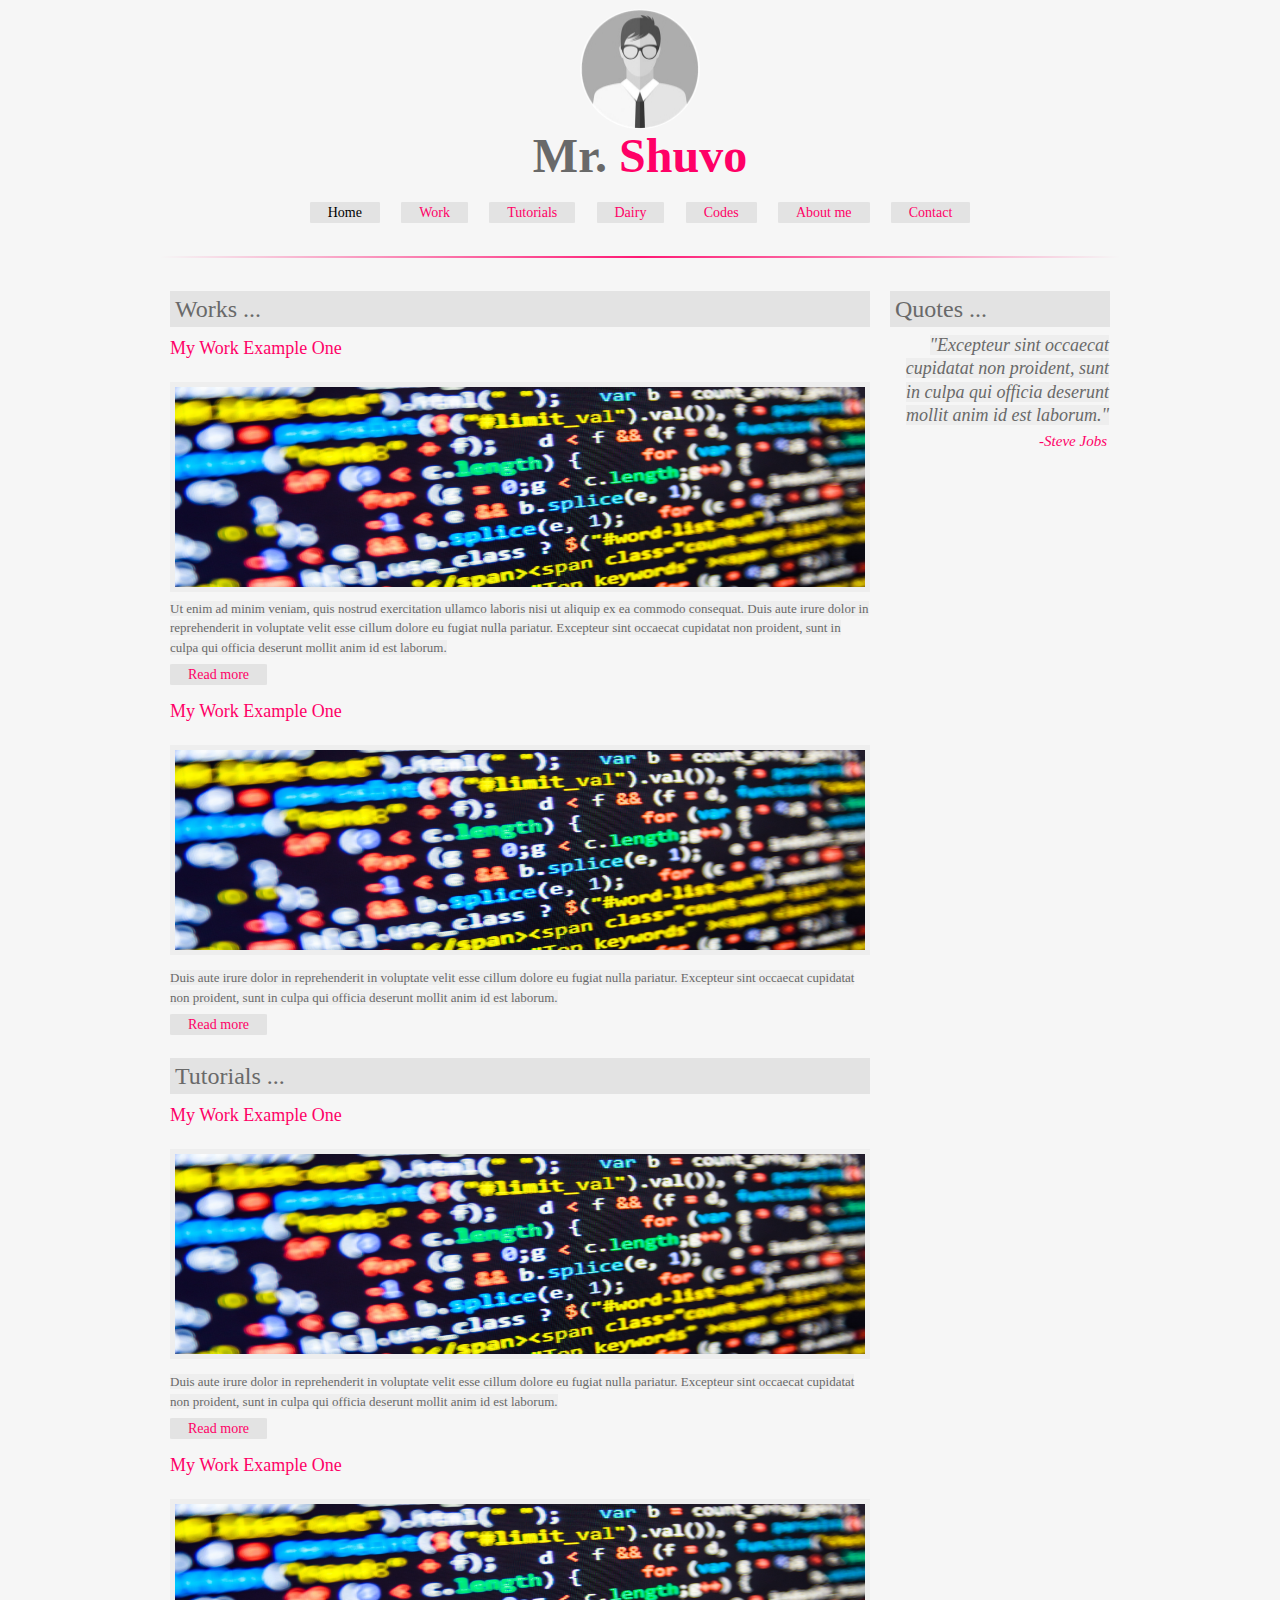
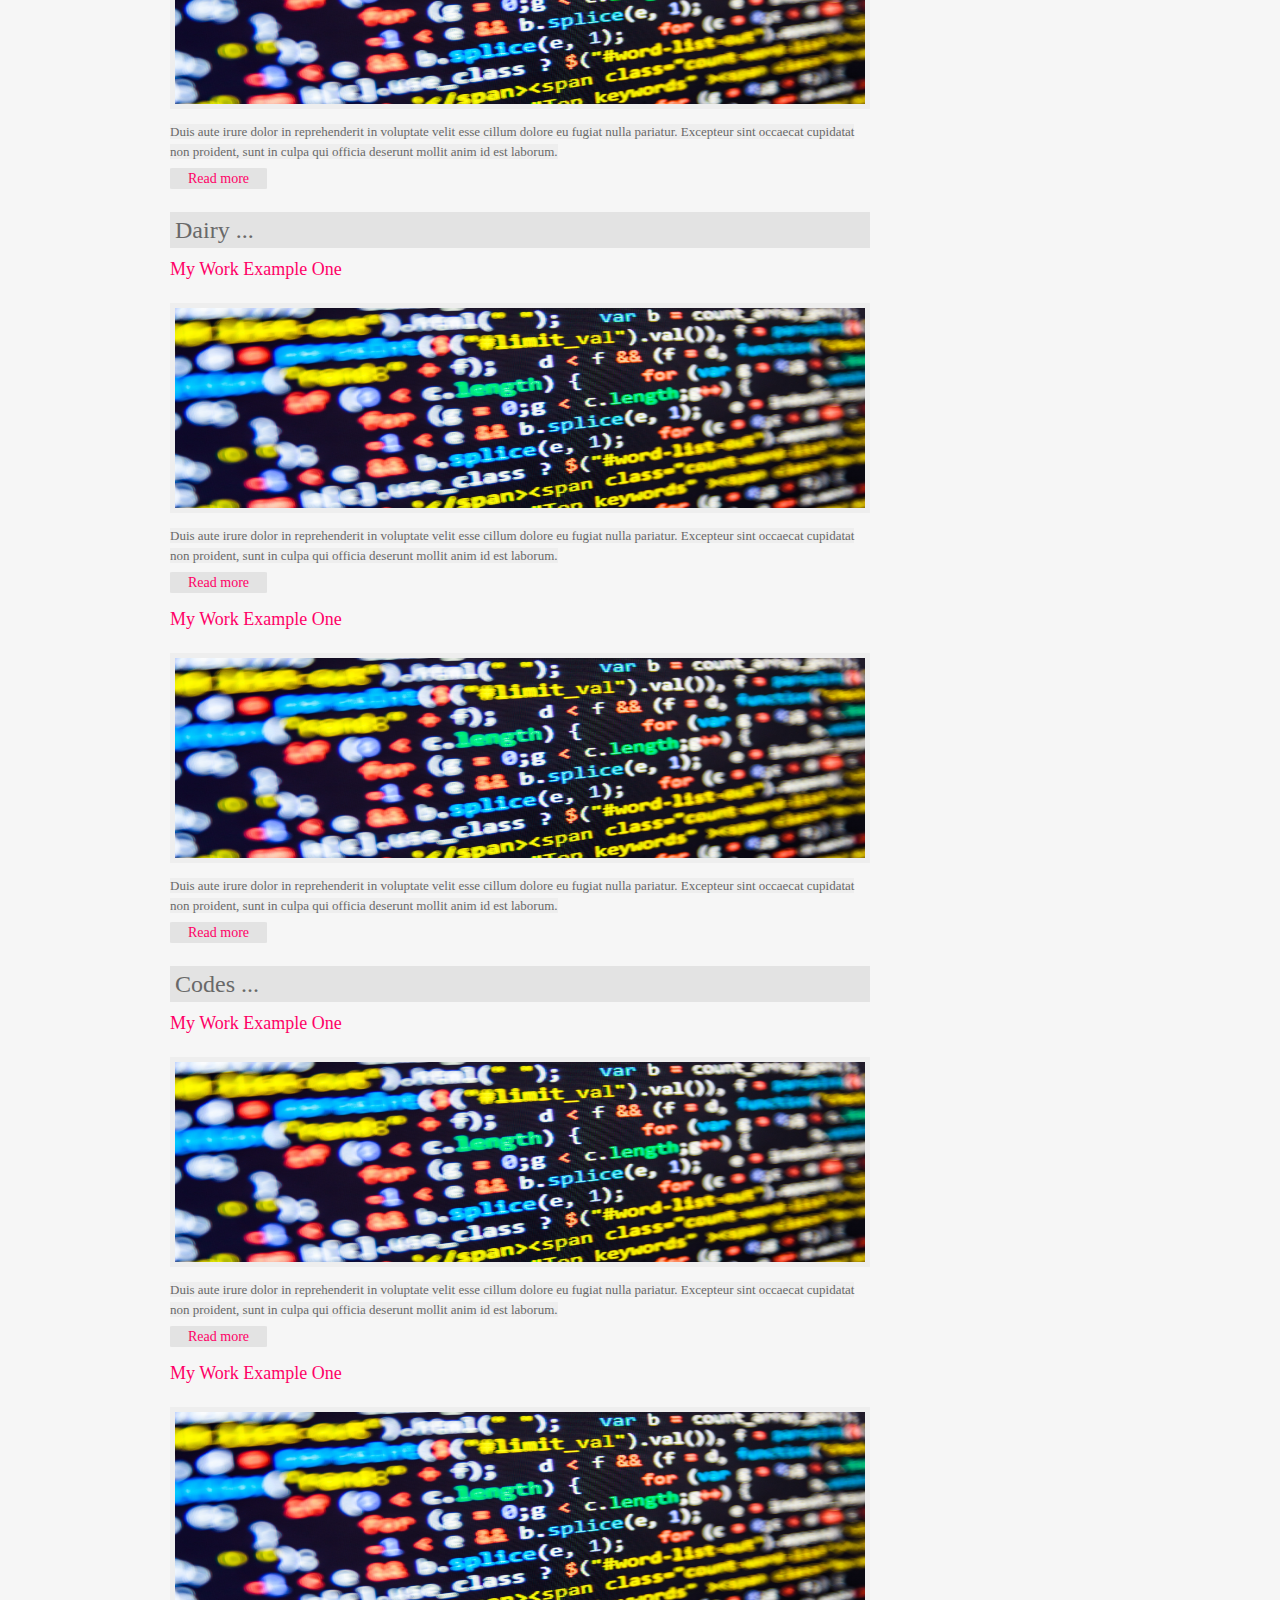
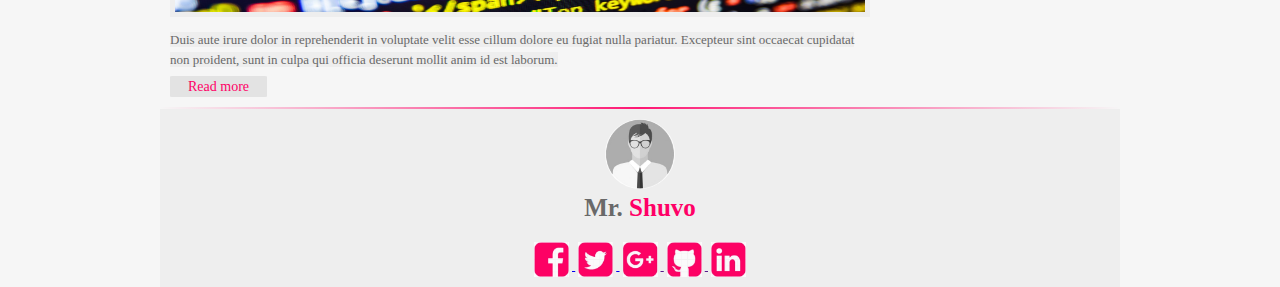
<file: index.html>
<!DOCTYPE html>
<!-- This is a personal Blog of Shahriyar Parvez Shuvo. This Cite is created by Mr. Shuvo. Find me Here: http://www.mrshuvo.com -->
<html>
<head>
<!--Site Name-->
	<title>
		Mr. Shuvo
	</title>
<!--CSS Files-->
	<link rel="stylesheet" type="text/css" href="css/reset.css">
	<link rel="stylesheet" type="text/css" href="css/text.css">
	<link rel="stylesheet" type="text/css" href="css/960_12_col.css">
	<link rel="stylesheet" type="text/css" href="css/style.css">
<!--Site Language-->
	<meta lang="en" charset="utf-8">
</head>
<body class="container_12">
<!--Header Part-->
	<header class="grid_12">
<!--Site Main Logo-->
		<div id="LogoCenter">
			<a href="#"><img id="logo" src="img/logo.jpg" alt="Mr. Shuvo Logo"></a>
		</div>
<!--Site Title-->
		<h1>
			<span id="Mr">Mr.</span> <span id="Shuvo">Shuvo</span>
		</h1>
<!--Navigation Bar-->
	<nav>
			<ul>
				<li id="Selected"><a href="index.html">Home</a></li>
				<li><a href="html/work.html">Work</a></li>
				<li><a href="html/tutorials.html">Tutorials</a></li>
				<li><a href="html/dairy.html">Dairy</a></li>
				<li><a href="html/codes.html">Codes</a></li>
				<li><a href="html/aboutme.html">About me</a></li>
				<li><a href="html/contactme.html">Contact</a></li>
			</ul>
		</nav>
	</header>
<!--Horizontal Row-->
	<div class="stylehr">
		<hr>
	</div>
<!--Main Body-->
	<main>
<!--Work Block-->
		<div class="WorkBlock grid_9">
			<div class="pageTitle">
				<a href=""><h2>Works ...</h2></a>
			</div>
<!--Work Block Heading Title-->
			<div class="headingTitle">
				<a href=""><h2>My Work Example One</h2></a>
			</div>
<!--Work Block Heading Image-->
			<div class="headingImg">
				<a href="">
					<img id="subImg1" src="img/work1.jpg" alt="images">
				</a>
			</div>
<!--Work Block Heading Paragraph-->
			<div class="conentPara1">
				<p><span id="mainPrgh1">Ut enim ad minim veniam, quis nostrud exercitation ullamco laboris nisi ut aliquip ex ea commodo
				consequat. Duis aute irure dolor in reprehenderit in voluptate velit esse
				cillum dolore eu fugiat nulla pariatur. Excepteur sint occaecat cupidatat non
				proident, sunt in culpa qui officia deserunt mollit anim id est laborum.</span></p>
			</div>
<!--Work Block Heading Read More Button-->			
			<div class="button">
				<a href="">Read more</a>
			</div>
<!--Work Block Heading Title-->
			<div class="headingTitle">
				<a href=""><h2>My Work Example One</h2></a>
			</div>
<!--Work Block Heading Image-->
			<div class="headingImg">
				<a href=""><img id="subImg2" src="img/work1.jpg" alt="images"></a>
			</div>
<!--Work Block Heading Paragraph-->
			<div class="conentPara">
				<p><span id="mainPrgh2">Duis aute irure dolor in reprehenderit in voluptate velit esse
				cillum dolore eu fugiat nulla pariatur. Excepteur sint occaecat cupidatat non
				proident, sunt in culpa qui officia deserunt mollit anim id est laborum.</span></p>
			</div>
<!--Work Block Heading Read More Button-->			
			<div class="button">
				<a href="">Read more</a>
			</div>
		</div>
<!--Quotes Block-->	
		<aside class="grid_3">
			<blockquote>
			<div class="pageTitle">
				<a href=""><h2>Quotes ...</h2></a>
<!--Quotes Block Quotes-->
			</div>
				<p id="quotes">
					<span id="mainPrgh9">"Excepteur sint occaecat cupidatat non proident, sunt in culpa qui officia deserunt mollit anim id est laborum."
					</span>
					</p>
<!--Quotes Block Quotes Credit-->
				<div class="cite">
					<p>-Steve Jobs</p>
				</div>
			</blockquote>
		</aside>
<!--Tutorial Block-->
		<div class="TutorialsBlock grid_9">
			<div class="pageTitle">
				<a href=""><h2>Tutorials ...</h2></a>
			</div>
<!--Tutorial Block Heading Title-->		
			<div class="headingTitle">
				<a href=""><h2>My Work Example One</h2></a>
			</div>
<!--Tutorial Block Heading Image-->
			<div class="headingImg">
				<a href=""><img id="subImg3" src="img/work1.jpg" alt="images"></a>
			</div>
<!--Tutorial Block Heading Paragraph-->
			<div class="conentPara">
				<p><span id="mainPrgh3">Duis aute irure dolor in reprehenderit in voluptate velit esse
				cillum dolore eu fugiat nulla pariatur. Excepteur sint occaecat cupidatat non
				proident, sunt in culpa qui officia deserunt mollit anim id est laborum.</span></p>
			</div>
<!--Tutorial Block Heading Read More Button-->			
			<div class="button">
				<a href="">Read more</a>
			</div>
<!--Tutorial Block Heading Title-->
			<div class="headingTitle">
				<a href=""><h2>My Work Example One</h2></a>
			</div>
<!--Tutorial Block Heading Image-->
			<div class="headingImg">
				<a href=""><img id="subImg4" src="img/work1.jpg" alt="images"></a>
			</div>
<!--Tutorial Block Heading Paragraph-->
			<div class="conentPara">
				<p><span id="mainPrgh4">Duis aute irure dolor in reprehenderit in voluptate velit esse
				cillum dolore eu fugiat nulla pariatur. Excepteur sint occaecat cupidatat non
				proident, sunt in culpa qui officia deserunt mollit anim id est laborum.</span></p>
			</div>
<!--Tutorial Block Heading Read More Button-->		
			<div class="button">
				<a href="">Read more</a>
			</div>
		</div>
<!--Dairy Block-->
		<div class="DairyBlock grid_9">
			<div class="pageTitle">
				<a href=""><h2>Dairy ...</h2></a>
			</div>
<!--Dairy Block Heading Title-->
			<div class="headingTitle">
				<a href=""><h2>My Work Example One</h2></a>
			</div>
<!--Dairy Block Heading Image-->
			<div class="headingImg">
				<a href=""><img id="subImg5" src="img/work1.jpg" alt="images"></a>
			</div>
<!--Dairy Block Heading Paragraph-->
			<div class="conentPara">
				<p><span id="mainPrgh5">Duis aute irure dolor in reprehenderit in voluptate velit esse
				cillum dolore eu fugiat nulla pariatur. Excepteur sint occaecat cupidatat non
				proident, sunt in culpa qui officia deserunt mollit anim id est laborum.</span></p>
			</div>
<!--Dairy Block Heading Read More Button-->			
			<div class="button">
				<a href="">Read more</a>
			</div>
<!--Dairy Block Heading Title-->
			<div class="headingTitle">
				<a href=""><h2>My Work Example One</h2></a>
			</div>
<!--Dairy Block Heading Image-->
			<div class="headingImg">
				<a href=""><img id="subImg6" src="img/work1.jpg" alt="images"></a>
			</div>
<!--Dairy Block Heading Paragraph-->
			<div class="conentPara">
				<p><span id="mainPrgh6">Duis aute irure dolor in reprehenderit in voluptate velit esse
				cillum dolore eu fugiat nulla pariatur. Excepteur sint occaecat cupidatat non
				proident, sunt in culpa qui officia deserunt mollit anim id est laborum.</span></p>
			</div>
<!--Dairy Block Heading Read More Button-->				
			<div class="button">
				<a href="">Read more</a>
			</div>
		</div>
<!--Codes Block-->
		<div class="CodesBlock grid_9">
			<div class="pageTitle">
				<a href=""><h2>Codes ...</h2></a>
			</div>
<!--Codes Block Heading Title-->
			<div class="headingTitle">
				<a href=""><h2>My Work Example One</h2></a>
			</div>
<!--Codes Block Heading Image-->
			<div class="headingImg">
				<a href=""><img id="subImg7" src="img/work1.jpg" alt="images"></a>
			</div>
<!--Codes Block Heading Paragraph-->
			<div class="conentPara">
				<p><span id="mainPrgh7">Duis aute irure dolor in reprehenderit in voluptate velit esse
				cillum dolore eu fugiat nulla pariatur. Excepteur sint occaecat cupidatat non
				proident, sunt in culpa qui officia deserunt mollit anim id est laborum.</span></p>
			</div>
<!--Codes Block Heading Read More Button-->		
			<div class="button">
				<a href="">Read more</a>
			</div>
<!--Codes Block Heading Title-->
			<div class="headingTitle">
				<a href=""><h2>My Work Example One</h2></a>
			</div>
<!--Codes Block Heading Image-->
			<div class="headingImg">
				<a href=""><img id="subImg8" src="img/work1.jpg" alt="images"></a>
			</div>
<!--Codes Block Heading Paragraph-->
			<div class="conentPara">
				<p><span id="mainPrgh8">Duis aute irure dolor in reprehenderit in voluptate velit esse
				cillum dolore eu fugiat nulla pariatur. Excepteur sint occaecat cupidatat non
				proident, sunt in culpa qui officia deserunt mollit anim id est laborum.</span></p>
			</div>
<!--Codes Block Heading Read More Button-->			
			<div class="button">
				<a href="">Read more</a>
			</div>
		</div>	
	</main>

	<br>
<!--Horizontal Row-->
	<div class="stylehr">
		<hr>
	</div>
<!--Footer-->
	<footer class="ftR fgrid_12">
<!--Footer Site Logo-->
		<a href="#">
			<img id="ftRlogo" src="img/logo.jpg" alt="Mr. Shuvo Logo">
		</a>
<!--Footer Site Title-->
		<h1>
			<span id="Mr2">Mr.</span> <span id="Shuvo2">Shuvo</span>
		</h1>
<!--Footer Social Media Link-->
		<a href="http://facebook.com/Mr.spShuvo" target="_blank">
			<img id="ftRimg1" src="img/footer/f.png" alt="Facebook">
		</a>
		<a href="http://twitter.com/Mr_spShuvo" target="_blank">
			<img id="ftRimg2" src="img/footer/t.png" alt="Twitter">
		</a>
		<a href="">
			<img id="ftRimg3" src="img/footer/g.png" alt="google+">
		</a>
		<a href="">
			<img id="ftRimg4" src="img/footer/git.png" alt="GitHub">
		</a>
		<a href="">
			<img id="ftRimg5" src="img/footer/l.png" alt="LinkedIn">
		</a>
	</footer>
</body>
</html>
</file>
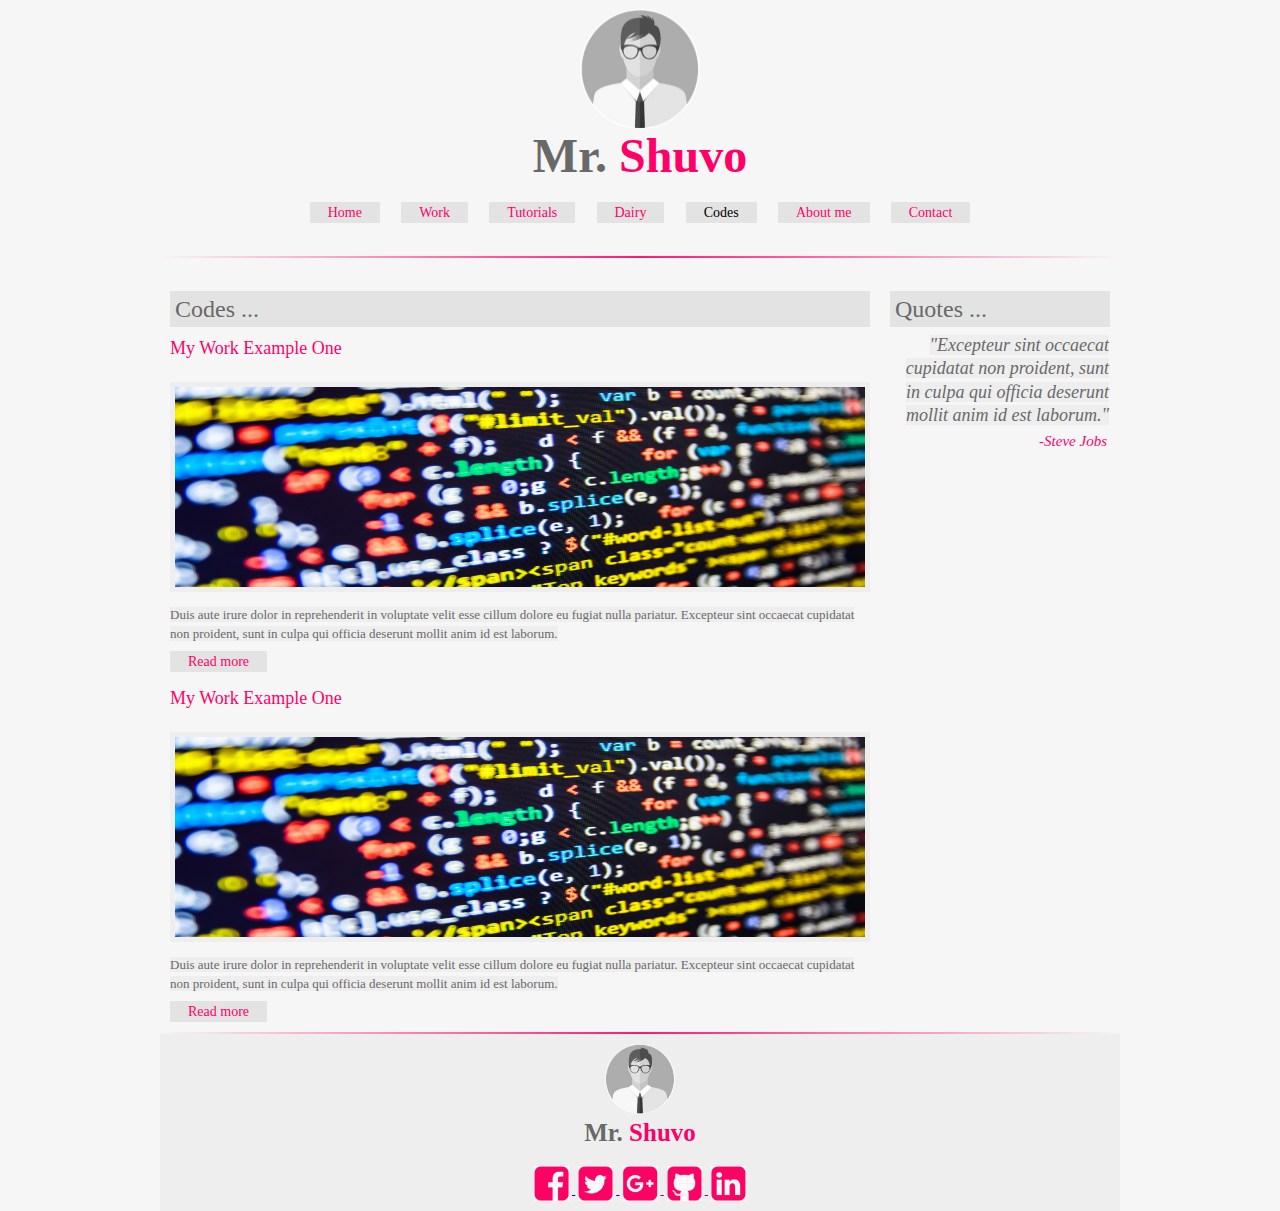
<file: html/codes.html>
<!DOCTYPE html>
<!-- This is a personal Blog of Shahriyar Parvez Shuvo. This Cite is created by Mr. Shuvo. Find me Here: http://www.mrshuvo.com -->
<html>
<head>
<!--Site Name-->
	<title>
		Mr. Shuvo
	</title>
<!--CSS Files-->
	<link rel="stylesheet" type="text/css" href="../css/reset.css">
	<link rel="stylesheet" type="text/css" href="../css/text.css">
	<link rel="stylesheet" type="text/css" href="../css/960_12_col.css">
	<link rel="stylesheet" type="text/css" href="../css/style.css">
<!--Site Language-->
	<meta lang="en" charset="utf-8">
</head>
<body class="container_12">
<!--Header Part-->
	<header class="grid_12">
<!--Site Main Logo-->
		<div id="LogoCenter">
			<a href="#"><img id="logo" src="../img/logo.jpg" alt="Mr. Shuvo Logo"></a>
		</div>
<!--Site Title-->
		<h1>
			<span id="Mr">Mr.</span> <span id="Shuvo">Shuvo</span>
		</h1>
<!--Navigation Bar-->
		<nav>
			<ul>
				<li><a href="../index.html">Home</a></li>
				<li><a href="work.html">Work</a></li>
				<li><a href="tutorials.html"/>Tutorials</a></li>
				<li><a href="dairy.html">Dairy</a></li>
				<li id="Selected"><a href="codes.html">Codes</a></li>
				<li><a href="aboutme.html">About me</a></li>
				<li><a href="contactme.html">Contact</a></li>
			</ul>
		</nav>
	</header>
<!--Horizontal Row-->
	<div class="stylehr">
		<hr>
	</div>
<!--Main Body-->
	<main>
<!--Codes Block-->
		<div class="CodesBlock grid_9">
			<div class="pageTitle">
				<a href=""><h2>Codes ...</h2></a>
			</div>
<!--Codes Block Heading Title-->
			<div class="headingTitle">
				<a href=""><h2>My Work Example One</h2></a>
			</div>
<!--Codes Block Heading Image-->
			<div class="headingImg">
				<a href=""><img id="subImg7" src="../img/work1.jpg" alt="images"></a>
			</div>
<!--Codes Block Heading Paragraph-->
			<div class="conentPara">
				<p><span id="mainPrgh7">Duis aute irure dolor in reprehenderit in voluptate velit esse
				cillum dolore eu fugiat nulla pariatur. Excepteur sint occaecat cupidatat non
				proident, sunt in culpa qui officia deserunt mollit anim id est laborum.</span></p>
			</div>
<!--Codes Block Heading Read More Button-->		
			<div class="button">
				<a href="">Read more</a>
			</div>
<!--Codes Block Heading Title-->
			<div class="headingTitle">
				<a href=""><h2>My Work Example One</h2></a>
			</div>
<!--Codes Block Heading Image-->
			<div class="headingImg">
				<a href=""><img id="subImg8" src="../img/work1.jpg" alt="images"></a>
			</div>
<!--Codes Block Heading Paragraph-->
			<div class="conentPara">
				<p><span id="mainPrgh8">Duis aute irure dolor in reprehenderit in voluptate velit esse
				cillum dolore eu fugiat nulla pariatur. Excepteur sint occaecat cupidatat non
				proident, sunt in culpa qui officia deserunt mollit anim id est laborum.</span></p>
			</div>
<!--Codes Block Heading Read More Button-->			

			<div class="button">
				<a href="">Read more</a>
			</div>
		</div>	
<!--Quotes Block-->	
		<aside class="grid_3">
			<blockquote>
			<div class="pageTitle">
				<a href=""><h2>Quotes ...</h2></a>
<!--Quotes Block Quotes-->
			</div>
				<p id="quotes">
					<span id="mainPrgh9">"Excepteur sint occaecat cupidatat non proident, sunt in culpa qui officia deserunt mollit anim id est laborum."
					</span>
					</p>
<!--Quotes Block Quotes Credit-->
				<div class="cite">
					<p>-Steve Jobs</p>
				</div>
			</blockquote>
		</aside>
		</div>	
	</main>

	<br>
<!--Horizontal Row-->
	<div class="stylehr">
		<hr>
	</div>
<!--Footer-->
	<footer class="ftR fgrid_12">
<!--Footer Site Logo-->
		<a href="#">
			<img id="ftRlogo" src="../img/logo.jpg" alt="Mr. Shuvo Logo">
		</a>
<!--Footer Site Title-->
		<h1>
			<span id="Mr2">Mr.</span> <span id="Shuvo2">Shuvo</span>
		</h1>
<!--Footer Social Media Link-->
		<a href="http://facebook.com/Mr.spShuvo" target="_blank">
			<img id="ftRimg1" src="../img/footer/f.png" alt="Facebook">
		</a>
		<a href="http://twitter.com/Mr_spShuvo" target="_blank">
			<img id="ftRimg2" src="../img/footer/t.png" alt="Twitter">
		</a>
		<a href="">
			<img id="ftRimg3" src="../img/footer/g.png" alt="google+">
		</a>
		<a href="">
			<img id="ftRimg4" src="../img/footer/git.png" alt="GitHub">
		</a>
		<a href="">
			<img id="ftRimg5" src="../img/footer/l.png" alt="LinkedIn">
		</a>
	</footer>
</body>
</html>
</file>
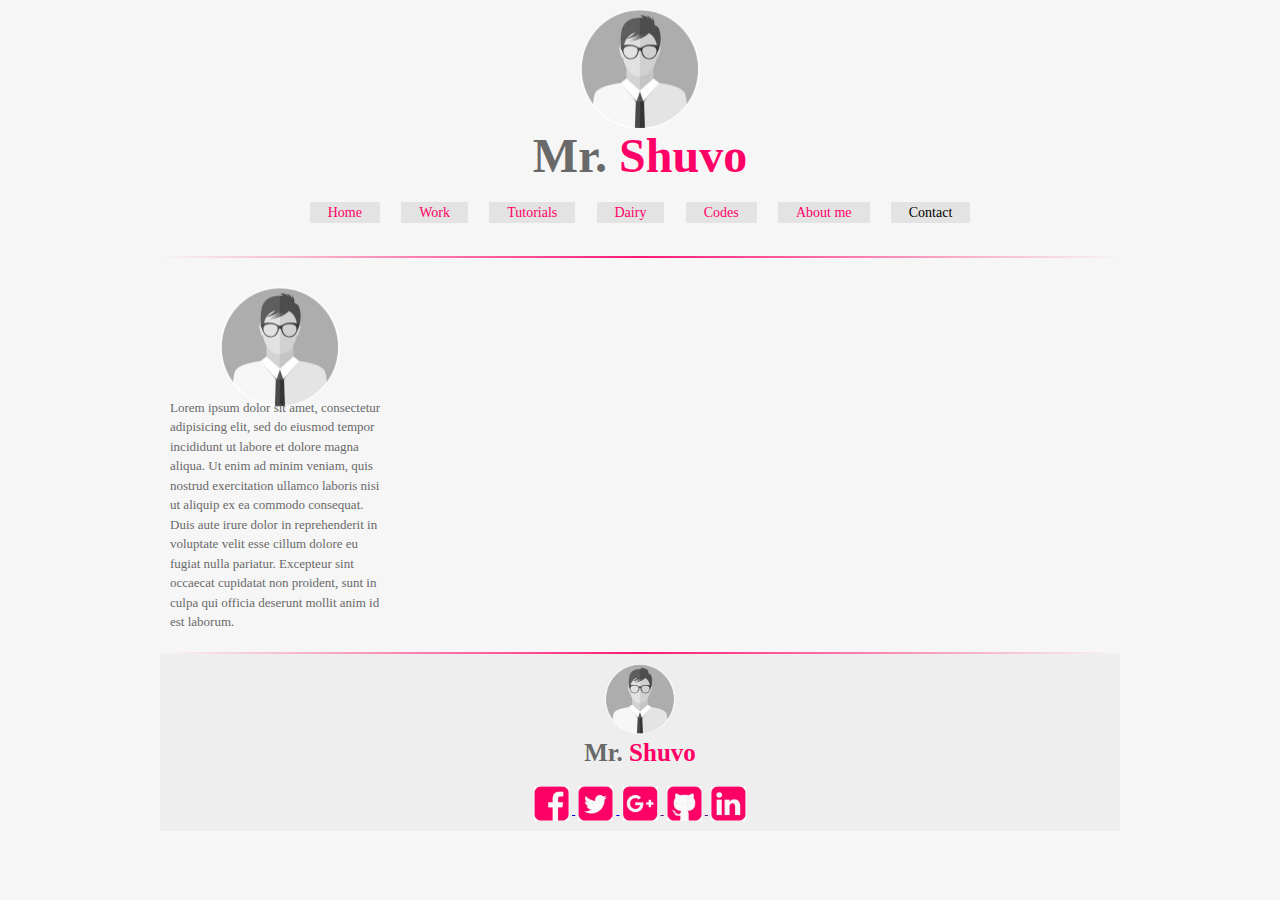
<file: html/contactme.html>
<!DOCTYPE html>
<!-- This is a personal Blog of Shahriyar Parvez Shuvo. This Cite is created by Mr. Shuvo. Find me Here: http://www.mrshuvo.com -->
<html>
<head>
<!--Site Name-->
	<title>
		Mr. Shuvo
	</title>
<!--CSS Files-->
	<link rel="stylesheet" type="text/css" href="../css/reset.css">
	<link rel="stylesheet" type="text/css" href="../css/text.css">
	<link rel="stylesheet" type="text/css" href="../css/960_12_col.css">
	<link rel="stylesheet" type="text/css" href="../css/style.css">
<!--Site Language-->
	<meta lang="en" charset="utf-8">
</head>
<body class="container_12">
<!--Header Part-->
	<header class="grid_12">
<!--Site Main Logo-->
		<div id="LogoCenter">
			<a href="#"><img id="logo" src="../img/logo.jpg" alt="Mr. Shuvo Logo"></a>
		</div>
<!--Site Title-->
		<h1>
			<span id="Mr">Mr.</span> <span id="Shuvo">Shuvo</span>
		</h1>
<!--Navigation Bar-->
		<nav>
			<ul>
				<li><a href="../index.html">Home</a></li>
				<li><a href="work.html">Work</a></li>
				<li><a href="tutorials.html"/>Tutorials</a></li>
				<li><a href="dairy.html">Dairy</a></li>
				<li><a href="codes.html">Codes</a></li>
				<li><a href="aboutme.html">About me</a></li>
				<li id="Selected"><a href="contactme.html">Contact</a></li>
			</ul>
		</nav>
	</header>
<!--Horizontal Row-->
	<div class="stylehr">
		<hr>
	</div>
<!--Main Body-->
	<main>
	<!--Message-->	
		<form class="grid_9">
			
		</form>
	<div  class="grid_3 msg">
		<aside>
			<!--Site Main Logo-->
		<div id="LogoCenter">
			<a href="#"><img id="logo" src="../img/logo.jpg" alt="Mr. Shuvo Logo"></a>
		</div>
		<div>
			<p>
				Lorem ipsum dolor sit amet, consectetur adipisicing elit, sed do eiusmod
				tempor incididunt ut labore et dolore magna aliqua. Ut enim ad minim veniam,
				quis nostrud exercitation ullamco laboris nisi ut aliquip ex ea commodo
				consequat. Duis aute irure dolor in reprehenderit in voluptate velit esse
				cillum dolore eu fugiat nulla pariatur. Excepteur sint occaecat cupidatat non
				proident, sunt in culpa qui officia deserunt mollit anim id est laborum.
			</p>
		</div>

		</aside>
	</div>
	</main>



	<br>
<!--Horizontal Row-->
	<div class="stylehr">
		<hr>
	</div>
<!--Footer-->
	<footer class="ftR fgrid_12">
<!--Footer Site Logo-->
		<a href="#">
			<img id="ftRlogo" src="../img/logo.jpg" alt="Mr. Shuvo Logo">
		</a>
<!--Footer Site Title-->
		<h1>
			<span id="Mr2">Mr.</span> <span id="Shuvo2">Shuvo</span>
		</h1>
<!--Footer Social Media Link-->
		<a href="http://facebook.com/Mr.spShuvo" target="_blank">
			<img id="ftRimg1" src="../img/footer/f.png" alt="Facebook">
		</a>
		<a href="http://twitter.com/Mr_spShuvo" target="_blank">
			<img id="ftRimg2" src="../img/footer/t.png" alt="Twitter">
		</a>
		<a href="">
			<img id="ftRimg3" src="../img/footer/g.png" alt="google+">
		</a>
		<a href="">
			<img id="ftRimg4" src="../img/footer/git.png" alt="GitHub">
		</a>
		<a href="">
			<img id="ftRimg5" src="../img/footer/l.png" alt="LinkedIn">
		</a>
	</footer>
</body>
</html>
</file>
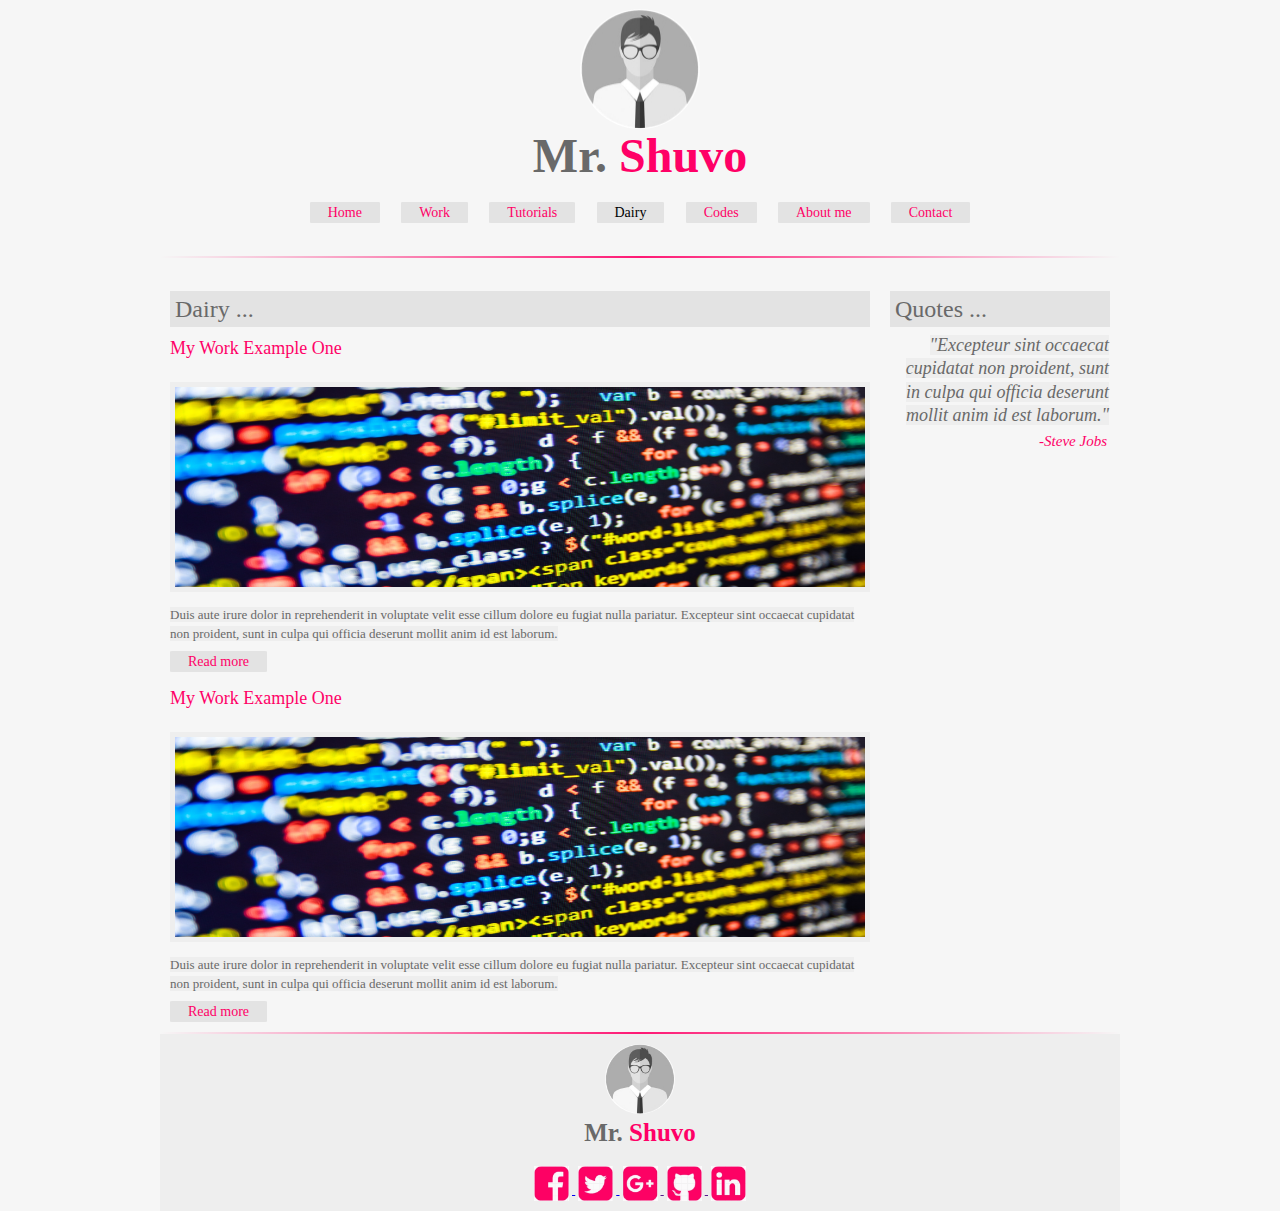
<file: html/dairy.html>
<!DOCTYPE html>
<!-- This is a personal Blog of Shahriyar Parvez Shuvo. This Cite is created by Mr. Shuvo. Find me Here: http://www.mrshuvo.com -->
<html>
<head>
<!--Site Name-->
	<title>
		Mr. Shuvo
	</title>
<!--CSS Files-->
	<link rel="stylesheet" type="text/css" href="../css/reset.css">
	<link rel="stylesheet" type="text/css" href="../css/text.css">
	<link rel="stylesheet" type="text/css" href="../css/960_12_col.css">
	<link rel="stylesheet" type="text/css" href="../css/style.css">
<!--Site Language-->
	<meta lang="en" charset="utf-8">
</head>
<body class="container_12">
<!--Header Part-->
	<header class="grid_12">
<!--Site Main Logo-->
		<div id="LogoCenter">
			<a href="#"><img id="logo" src="../img/logo.jpg" alt="Mr. Shuvo Logo"></a>
		</div>
<!--Site Title-->
		<h1>
			<span id="Mr">Mr.</span> <span id="Shuvo">Shuvo</span>
		</h1>
<!--Navigation Bar-->
		<nav>
			<ul>
				<li><a href="../index.html">Home</a></li>
				<li><a href="work.html">Work</a></li>
				<li><a href="tutorials.html"/>Tutorials</a></li>
				<li id="Selected"><a href="dairy.html">Dairy</a></li>
				<li><a href="codes.html">Codes</a></li>
				<li><a href="aboutme.html">About me</a></li>
				<li><a href="contactme.html">Contact</a></li>
			</ul>
		</nav>
	</header>
<!--Horizontal Row-->
	<div class="stylehr">
		<hr>
	</div>
<!--Main Body-->
	<main>
<!--Dairy Block-->
		<div class="DairyBlock grid_9">
			<div class="pageTitle">
				<a href=""><h2>Dairy ...</h2></a>
			</div>
<!--Dairy Block Heading Title-->
			<div class="headingTitle">
				<a href=""><h2>My Work Example One</h2></a>
			</div>
<!--Dairy Block Heading Image-->
			<div class="headingImg">
				<a href=""><img id="subImg5" src="../img/work1.jpg" alt="images"></a>
			</div>
<!--Dairy Block Heading Paragraph-->
			<div class="conentPara">
				<p><span id="mainPrgh5">Duis aute irure dolor in reprehenderit in voluptate velit esse
				cillum dolore eu fugiat nulla pariatur. Excepteur sint occaecat cupidatat non
				proident, sunt in culpa qui officia deserunt mollit anim id est laborum.</span></p>
			</div>
<!--Dairy Block Heading Read More Button-->			
			<div class="button">
				<a href="">Read more</a>
			</div>
<!--Dairy Block Heading Title-->
			<div class="headingTitle">
				<a href=""><h2>My Work Example One</h2></a>
			</div>
<!--Dairy Block Heading Image-->
			<div class="headingImg">
				<a href=""><img id="subImg6" src="../img/work1.jpg" alt="images"></a>
			</div>
<!--Dairy Block Heading Paragraph-->
			<div class="conentPara">
				<p><span id="mainPrgh6">Duis aute irure dolor in reprehenderit in voluptate velit esse
				cillum dolore eu fugiat nulla pariatur. Excepteur sint occaecat cupidatat non
				proident, sunt in culpa qui officia deserunt mollit anim id est laborum.</span></p>
			</div>
<!--Dairy Block Heading Read More Button-->				
			<div class="button">
				<a href="">Read more</a>
			</div>
		</div>
<!--Quotes Block-->	
		<aside class="grid_3">
			<blockquote>
			<div class="pageTitle">
				<a href=""><h2>Quotes ...</h2></a>
<!--Quotes Block Quotes-->
			</div>
				<p id="quotes">
					<span id="mainPrgh9">"Excepteur sint occaecat cupidatat non proident, sunt in culpa qui officia deserunt mollit anim id est laborum."
					</span>
					</p>
<!--Quotes Block Quotes Credit-->
				<div class="cite">
					<p>-Steve Jobs</p>
				</div>
			</blockquote>
		</aside>
		</div>	
	</main>

	<br>
<!--Horizontal Row-->
	<div class="stylehr">
		<hr>
	</div>
<!--Footer-->
	<footer class="ftR fgrid_12">
<!--Footer Site Logo-->
		<a href="#">
			<img id="ftRlogo" src="../img/logo.jpg" alt="Mr. Shuvo Logo">
		</a>
<!--Footer Site Title-->
		<h1>
			<span id="Mr2">Mr.</span> <span id="Shuvo2">Shuvo</span>
		</h1>
<!--Footer Social Media Link-->
		<a href="http://facebook.com/Mr.spShuvo" target="_blank">
			<img id="ftRimg1" src="../img/footer/f.png" alt="Facebook">
		</a>
		<a href="http://twitter.com/Mr_spShuvo" target="_blank">
			<img id="ftRimg2" src="../img/footer/t.png" alt="Twitter">
		</a>
		<a href="">
			<img id="ftRimg3" src="../img/footer/g.png" alt="google+">
		</a>
		<a href="">
			<img id="ftRimg4" src="../img/footer/git.png" alt="GitHub">
		</a>
		<a href="">
			<img id="ftRimg5" src="../img/footer/l.png" alt="LinkedIn">
		</a>
	</footer>
</body>
</html>
</file>
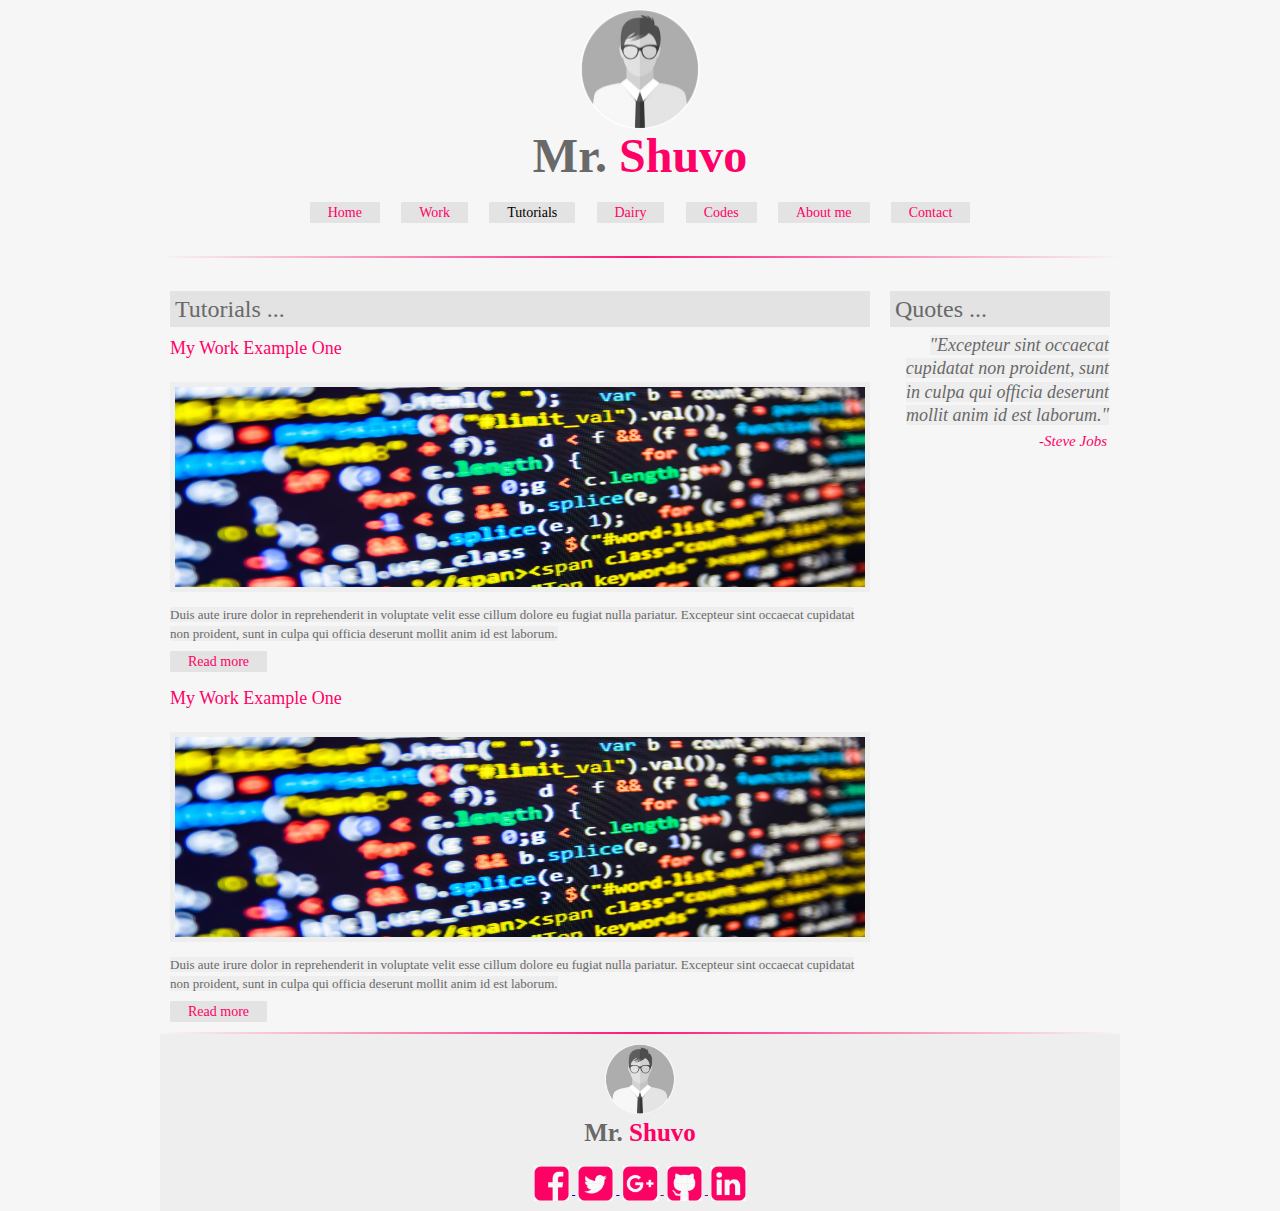
<file: html/tutorials.html>
<!DOCTYPE html>
<!-- This is a personal Blog of Shahriyar Parvez Shuvo. This Cite is created by Mr. Shuvo. Find me Here: http://www.mrshuvo.com -->
<html>
<head>
<!--Site Name-->
	<title>
		Mr. Shuvo
	</title>
<!--CSS Files-->
	<link rel="stylesheet" type="text/css" href="../css/reset.css">
	<link rel="stylesheet" type="text/css" href="../css/text.css">
	<link rel="stylesheet" type="text/css" href="../css/960_12_col.css">
	<link rel="stylesheet" type="text/css" href="../css/style.css">
<!--Site Language-->
	<meta lang="en" charset="utf-8">
</head>
<body class="container_12">
<!--Header Part-->
	<header class="grid_12">
<!--Site Main Logo-->
		<div id="LogoCenter">
			<a href="#"><img id="logo" src="../img/logo.jpg" alt="Mr. Shuvo Logo"></a>
		</div>
<!--Site Title-->
		<h1>
			<span id="Mr">Mr.</span> <span id="Shuvo">Shuvo</span>
		</h1>
<!--Navigation Bar-->
		<nav>
			<ul>
				<li><a href="../index.html">Home</a></li>
				<li><a href="work.html">Work</a></li>
				<li id="Selected"><a href="tutorials.html"/>Tutorials</a></li>
				<li><a href="dairy.html">Dairy</a></li>
				<li><a href="codes.html">Codes</a></li>
				<li><a href="aboutme.html">About me</a></li>
				<li><a href="contactme.html">Contact</a></li>
			</ul>
		</nav>
	</header>
<!--Horizontal Row-->
	<div class="stylehr">
		<hr>
	</div>
<!--Main Body-->
	<main>
<!--Tutorial Block-->
		<div class="TutorialsBlock grid_9">
			<div class="pageTitle">
				<a href=""><h2>Tutorials ...</h2></a>
			</div>
<!--Tutorial Block Heading Title-->		
			<div class="headingTitle">
				<a href=""><h2>My Work Example One</h2></a>
			</div>
<!--Tutorial Block Heading Image-->
			<div class="headingImg">
				<a href=""><img id="subImg3" src="../img/work1.jpg" alt="images"></a>
			</div>
<!--Tutorial Block Heading Paragraph-->
			<div class="conentPara">
				<p><span id="mainPrgh3">Duis aute irure dolor in reprehenderit in voluptate velit esse
				cillum dolore eu fugiat nulla pariatur. Excepteur sint occaecat cupidatat non
				proident, sunt in culpa qui officia deserunt mollit anim id est laborum.</span></p>
			</div>
<!--Tutorial Block Heading Read More Button-->			
			<div class="button">
				<a href="">Read more</a>
			</div>
<!--Tutorial Block Heading Title-->
			<div class="headingTitle">
				<a href=""><h2>My Work Example One</h2></a>
			</div>
<!--Tutorial Block Heading Image-->
			<div class="headingImg">
				<a href=""><img id="subImg4" src="../img/work1.jpg" alt="images"></a>
			</div>
<!--Tutorial Block Heading Paragraph-->
			<div class="conentPara">
				<p><span id="mainPrgh4">Duis aute irure dolor in reprehenderit in voluptate velit esse
				cillum dolore eu fugiat nulla pariatur. Excepteur sint occaecat cupidatat non
				proident, sunt in culpa qui officia deserunt mollit anim id est laborum.</span></p>
			</div>
<!--Tutorial Block Heading Read More Button-->		
			<div class="button">
				<a href="">Read more</a>
			</div>
		</div>
<!--Quotes Block-->	
		<aside class="grid_3">
			<blockquote>
			<div class="pageTitle">
				<a href=""><h2>Quotes ...</h2></a>
<!--Quotes Block Quotes-->
			</div>
				<p id="quotes">
					<span id="mainPrgh9">"Excepteur sint occaecat cupidatat non proident, sunt in culpa qui officia deserunt mollit anim id est laborum."
					</span>
					</p>
<!--Quotes Block Quotes Credit-->
				<div class="cite">
					<p>-Steve Jobs</p>
				</div>
			</blockquote>
		</aside>
		</div>	
	</main>

	<br>
<!--Horizontal Row-->
	<div class="stylehr">
		<hr>
	</div>
<!--Footer-->
	<footer class="ftR fgrid_12">
<!--Footer Site Logo-->
		<a href="#">
			<img id="ftRlogo" src="../img/logo.jpg" alt="Mr. Shuvo Logo">
		</a>
<!--Footer Site Title-->
		<h1>
			<span id="Mr2">Mr.</span> <span id="Shuvo2">Shuvo</span>
		</h1>
<!--Footer Social Media Link-->
		<a href="http://facebook.com/Mr.spShuvo" target="_blank">
			<img id="ftRimg1" src="../img/footer/f.png" alt="Facebook">
		</a>
		<a href="http://twitter.com/Mr_spShuvo" target="_blank">
			<img id="ftRimg2" src="../img/footer/t.png" alt="Twitter">
		</a>
		<a href="">
			<img id="ftRimg3" src="../img/footer/g.png" alt="google+">
		</a>
		<a href="">
			<img id="ftRimg4" src="../img/footer/git.png" alt="GitHub">
		</a>
		<a href="">
			<img id="ftRimg5" src="../img/footer/l.png" alt="LinkedIn">
		</a>
	</footer>
</body>
</html>
</file>
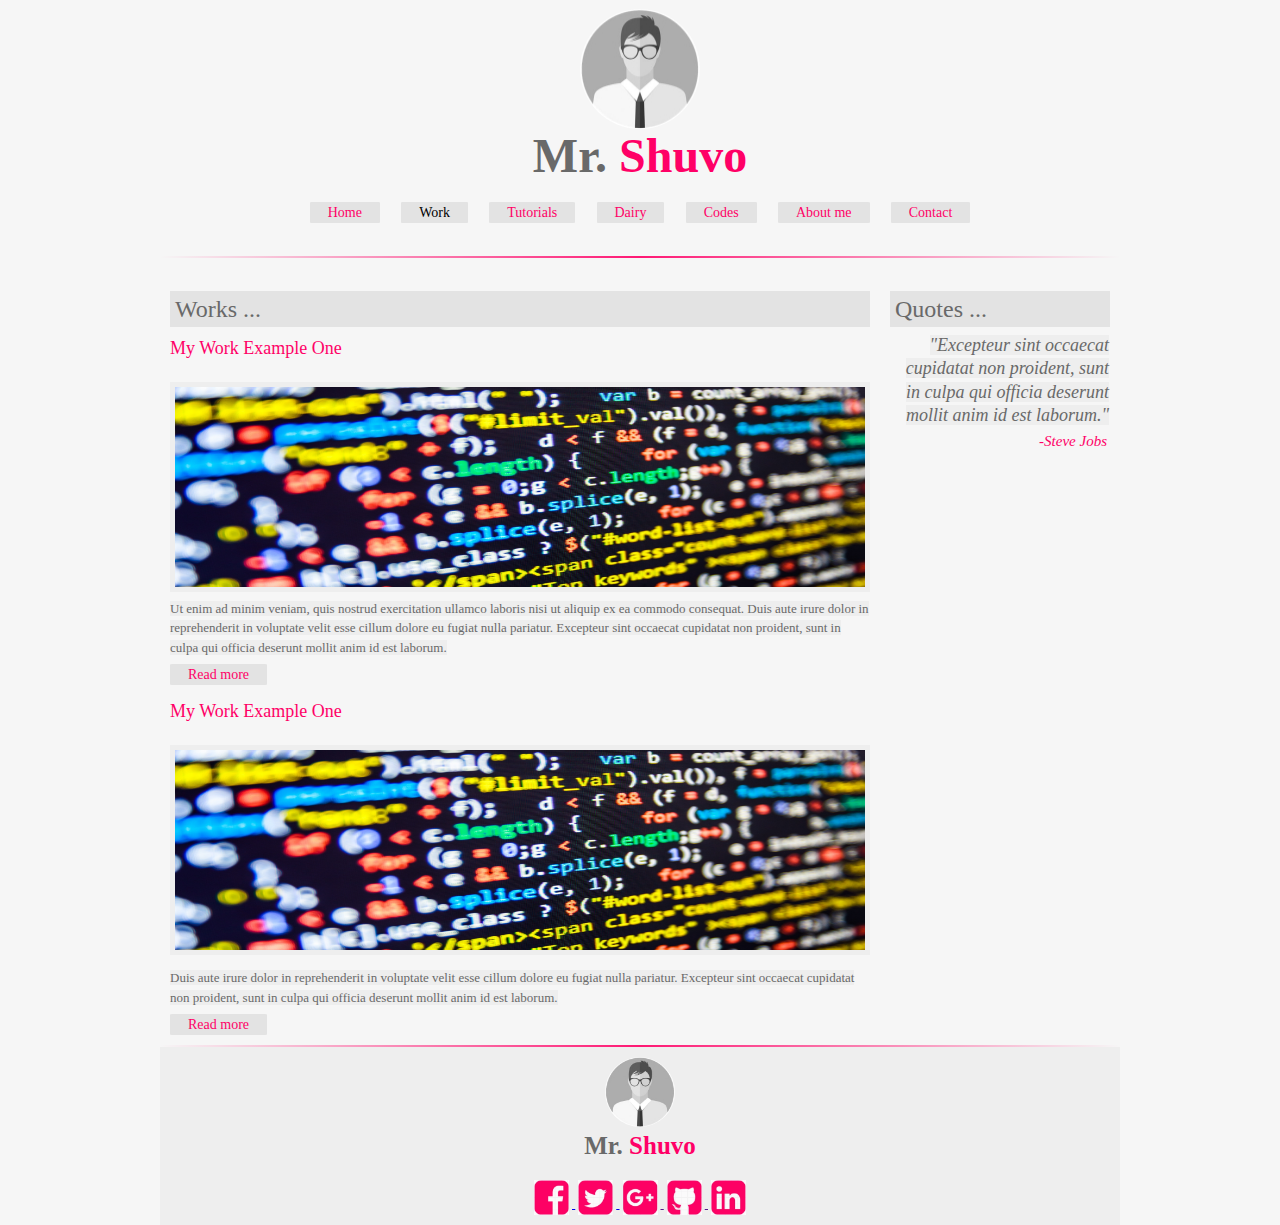
<file: html/work.html>
<!DOCTYPE html>
<!-- This is a personal Blog of Shahriyar Parvez Shuvo. This Cite is created by Mr. Shuvo. Find me Here: http://www.mrshuvo.com -->
<html>
<head>
<!--Site Name-->
	<title>
		Mr. Shuvo
	</title>
<!--CSS Files-->
	<link rel="stylesheet" type="text/css" href="../css/reset.css">
	<link rel="stylesheet" type="text/css" href="../css/text.css">
	<link rel="stylesheet" type="text/css" href="../css/960_12_col.css">
	<link rel="stylesheet" type="text/css" href="../css/style.css">
<!--Site Language-->
	<meta lang="en" charset="utf-8">
</head>
<body class="container_12">
<!--Header Part-->
	<header class="grid_12">
<!--Site Main Logo-->
		<div id="LogoCenter">
			<a href="#"><img id="logo" src="../img/logo.jpg" alt="Mr. Shuvo Logo"></a>
		</div>
<!--Site Title-->
		<h1>
			<span id="Mr">Mr.</span> <span id="Shuvo">Shuvo</span>
		</h1>
<!--Navigation Bar-->
		<nav>
			<ul>
				<li><a href="../index.html">Home</a></li>
				<li id="Selected"><a href="work.html">Work</a></li>
				<li><a href="tutorials.html"/>Tutorials</a></li>
				<li><a href="dairy.html">Dairy</a></li>
				<li><a href="codes.html">Codes</a></li>
				<li><a href="aboutme.html">About me</a></li>
				<li><a href="contactme.html">Contact</a></li>
			</ul>
		</nav>
	</header>
<!--Horizontal Row-->
	<div class="stylehr">
		<hr>
	</div>
<!--Main Body-->
	<main>
<!--Work Block-->
		<div class="WorkBlock grid_9">
			<div class="pageTitle">
				<a href=""><h2>Works ...</h2></a>
			</div>
<!--Work Block Heading Title-->
			<div class="headingTitle">
				<a href=""><h2>My Work Example One</h2></a>
			</div>
<!--Work Block Heading Image-->
			<div class="headingImg">
				<a href="">
					<img id="subImg1" src="../img/work1.jpg" alt="images">
				</a>
			</div>
<!--Work Block Heading Paragraph-->
			<div class="conentPara1">
				<p><span id="mainPrgh1">Ut enim ad minim veniam, quis nostrud exercitation ullamco laboris nisi ut aliquip ex ea commodo
				consequat. Duis aute irure dolor in reprehenderit in voluptate velit esse
				cillum dolore eu fugiat nulla pariatur. Excepteur sint occaecat cupidatat non
				proident, sunt in culpa qui officia deserunt mollit anim id est laborum.</span></p>
			</div>
<!--Work Block Heading Read More Button-->			
			<div class="button">
				<a href="">Read more</a>
			</div>
<!--Work Block Heading Title-->
			<div class="headingTitle">
				<a href=""><h2>My Work Example One</h2></a>
			</div>
<!--Work Block Heading Image-->
			<div class="headingImg">
				<a href=""><img id="subImg2" src="../img/work1.jpg" alt="images"></a>
			</div>
<!--Work Block Heading Paragraph-->
			<div class="conentPara">
				<p><span id="mainPrgh2">Duis aute irure dolor in reprehenderit in voluptate velit esse
				cillum dolore eu fugiat nulla pariatur. Excepteur sint occaecat cupidatat non
				proident, sunt in culpa qui officia deserunt mollit anim id est laborum.</span></p>
			</div>
<!--Work Block Heading Read More Button-->			
			<div class="button">
				<a href="">Read more</a>
			</div>
		</div>
<!--Quotes Block-->	
		<aside class="grid_3">
			<blockquote>
			<div class="pageTitle">
				<a href=""><h2>Quotes ...</h2></a>
<!--Quotes Block Quotes-->
			</div>
				<p id="quotes">
					<span id="mainPrgh9">"Excepteur sint occaecat cupidatat non proident, sunt in culpa qui officia deserunt mollit anim id est laborum."
					</span>
					</p>
<!--Quotes Block Quotes Credit-->
				<div class="cite">
					<p>-Steve Jobs</p>
				</div>
			</blockquote>
		</aside>
		</div>	
	</main>

	<br>
<!--Horizontal Row-->
	<div class="stylehr">
		<hr>
	</div>
<!--Footer-->
	<footer class="ftR fgrid_12">
<!--Footer Site Logo-->
		<a href="#">
			<img id="ftRlogo" src="../img/logo.jpg" alt="Mr. Shuvo Logo">
		</a>
<!--Footer Site Title-->
		<h1>
			<span id="Mr2">Mr.</span> <span id="Shuvo2">Shuvo</span>
		</h1>
<!--Footer Social Media Link-->
		<a href="http://facebook.com/Mr.spShuvo" target="_blank">
			<img id="ftRimg1" src="../img/footer/f.png" alt="Facebook">
		</a>
		<a href="http://twitter.com/Mr_spShuvo" target="_blank">
			<img id="ftRimg2" src="../img/footer/t.png" alt="Twitter">
		</a>
		<a href="">
			<img id="ftRimg3" src="../img/footer/g.png" alt="google+">
		</a>
		<a href="">
			<img id="ftRimg4" src="../img/footer/git.png" alt="GitHub">
		</a>
		<a href="">
			<img id="ftRimg5" src="../img/footer/l.png" alt="LinkedIn">
		</a>
	</footer>
</body>
</html>
</file>
<file: css/text.css>
/*
  960 Grid System ~ Text CSS.
  Learn more ~ http://960.gs/

  Licensed under GPL and MIT.
*/

/* `Basic HTML
----------------------------------------------------------------------------------------------------*/

body {
  font: 13px/1.5 "Helvetica Neue", Arial, "Liberation Sans", FreeSans, sans-serif;
}

pre,
code {
  font-family: "DejaVu Sans Mono", Menlo, Consolas, monospace;
}

hr {
  border: 0 solid #ccc;
  border-top-width: 1px;
  clear: both;
  height: 0;
}

/* `Headings
----------------------------------------------------------------------------------------------------*/

h1 {
  font-size: 25px;
}

h2 {
  font-size: 23px;
}

h3 {
  font-size: 21px;
}

h4 {
  font-size: 19px;
}

h5 {
  font-size: 17px;
}

h6 {
  font-size: 15px;
}

/* `Spacing
----------------------------------------------------------------------------------------------------*/

ol {
  list-style: decimal;
}

ul {
  list-style: disc;
}

li {
  margin-left: 30px;
}

p,
dl,
hr,
h1,
h2,
h3,
h4,
h5,
h6,
ol,
ul,
pre,
table,
address,
fieldset,
figure {
  margin-bottom: 20px;
}
</file>
<file: css/960_12_col.css>
/*
  960 Grid System ~ Core CSS.
  Learn more ~ http://960.gs/

  Licensed under GPL and MIT.
*/

/*
  Forces backgrounds to span full width,
  even if there is horizontal scrolling.
  Increase this if your layout is wider.

  Note: IE6 works fine without this fix.
*/

body {
  min-width: 960px;
}

/* `Container
----------------------------------------------------------------------------------------------------*/

.container_12 {
  margin-left: auto;
  margin-right: auto;
  width: 960px;
}

/* `Grid >> Global
----------------------------------------------------------------------------------------------------*/

.grid_1,
.grid_2,
.grid_3,
.grid_4,
.grid_5,
.grid_6,
.grid_7,
.grid_8,
.grid_9,
.grid_10,
.grid_11,
.grid_12 {
  display: inline;
  float: left;
  margin-left: 10px;
  margin-right: 10px;
}

.push_1, .pull_1,
.push_2, .pull_2,
.push_3, .pull_3,
.push_4, .pull_4,
.push_5, .pull_5,
.push_6, .pull_6,
.push_7, .pull_7,
.push_8, .pull_8,
.push_9, .pull_9,
.push_10, .pull_10,
.push_11, .pull_11 {
  position: relative;
}

/* `Grid >> Children (Alpha ~ First, Omega ~ Last)
----------------------------------------------------------------------------------------------------*/

.alpha {
  margin-left: 0;
}

.omega {
  margin-right: 0;
}

/* `Grid >> 12 Columns
----------------------------------------------------------------------------------------------------*/

.container_12 .grid_1 {
  width: 60px;
}

.container_12 .grid_2 {
  width: 140px;
}

.container_12 .grid_3 {
  width: 220px;
}

.container_12 .grid_4 {
  width: 300px;
}

.container_12 .grid_5 {
  width: 380px;
}

.container_12 .grid_6 {
  width: 460px;
}

.container_12 .grid_7 {
  width: 540px;
}

.container_12 .grid_8 {
  width: 620px;
}

.container_12 .grid_9 {
  width: 700px;
}

.container_12 .grid_10 {
  width: 780px;
}

.container_12 .grid_11 {
  width: 860px;
}

.container_12 .grid_12 {
  width: 940px;
}

/* `Prefix Extra Space >> 12 Columns
----------------------------------------------------------------------------------------------------*/

.container_12 .prefix_1 {
  padding-left: 80px;
}

.container_12 .prefix_2 {
  padding-left: 160px;
}

.container_12 .prefix_3 {
  padding-left: 240px;
}

.container_12 .prefix_4 {
  padding-left: 320px;
}

.container_12 .prefix_5 {
  padding-left: 400px;
}

.container_12 .prefix_6 {
  padding-left: 480px;
}

.container_12 .prefix_7 {
  padding-left: 560px;
}

.container_12 .prefix_8 {
  padding-left: 640px;
}

.container_12 .prefix_9 {
  padding-left: 720px;
}

.container_12 .prefix_10 {
  padding-left: 800px;
}

.container_12 .prefix_11 {
  padding-left: 880px;
}

/* `Suffix Extra Space >> 12 Columns
----------------------------------------------------------------------------------------------------*/

.container_12 .suffix_1 {
  padding-right: 80px;
}

.container_12 .suffix_2 {
  padding-right: 160px;
}

.container_12 .suffix_3 {
  padding-right: 240px;
}

.container_12 .suffix_4 {
  padding-right: 320px;
}

.container_12 .suffix_5 {
  padding-right: 400px;
}

.container_12 .suffix_6 {
  padding-right: 480px;
}

.container_12 .suffix_7 {
  padding-right: 560px;
}

.container_12 .suffix_8 {
  padding-right: 640px;
}

.container_12 .suffix_9 {
  padding-right: 720px;
}

.container_12 .suffix_10 {
  padding-right: 800px;
}

.container_12 .suffix_11 {
  padding-right: 880px;
}

/* `Push Space >> 12 Columns
----------------------------------------------------------------------------------------------------*/

.container_12 .push_1 {
  left: 80px;
}

.container_12 .push_2 {
  left: 160px;
}

.container_12 .push_3 {
  left: 240px;
}

.container_12 .push_4 {
  left: 320px;
}

.container_12 .push_5 {
  left: 400px;
}

.container_12 .push_6 {
  left: 480px;
}

.container_12 .push_7 {
  left: 560px;
}

.container_12 .push_8 {
  left: 640px;
}

.container_12 .push_9 {
  left: 720px;
}

.container_12 .push_10 {
  left: 800px;
}

.container_12 .push_11 {
  left: 880px;
}

/* `Pull Space >> 12 Columns
----------------------------------------------------------------------------------------------------*/

.container_12 .pull_1 {
  left: -80px;
}

.container_12 .pull_2 {
  left: -160px;
}

.container_12 .pull_3 {
  left: -240px;
}

.container_12 .pull_4 {
  left: -320px;
}

.container_12 .pull_5 {
  left: -400px;
}

.container_12 .pull_6 {
  left: -480px;
}

.container_12 .pull_7 {
  left: -560px;
}

.container_12 .pull_8 {
  left: -640px;
}

.container_12 .pull_9 {
  left: -720px;
}

.container_12 .pull_10 {
  left: -800px;
}

.container_12 .pull_11 {
  left: -880px;
}

/* `Clear Floated Elements
----------------------------------------------------------------------------------------------------*/

/* http://sonspring.com/journal/clearing-floats */

.clear {
  clear: both;
  display: block;
  overflow: hidden;
  visibility: hidden;
  width: 0;
  height: 0;
}

/* http://www.yuiblog.com/blog/2010/09/27/clearfix-reloaded-overflowhidden-demystified */

.clearfix:before,
.clearfix:after,
.container_12:before,
.container_12:after {
  content: '.';
  display: block;
  overflow: hidden;
  visibility: hidden;
  font-size: 0;
  line-height: 0;
  width: 0;
  height: 0;
}

.clearfix:after,
.container_12:after {
  clear: both;
}

/*
  The following zoom:1 rule is specifically for IE6 + IE7.
  Move to separate stylesheet if invalid CSS is a problem.
*/

.clearfix,
.container_12 {
  zoom: 1;
}
</file>
<file: css/style.css>
/*********
* header
**********/
header {
	margin-bottom: 13px;
}

header h1 {
	font-size: 48px;
	text-align: center;
	margin: -5px;
}

/***********
* Main Logo
************/

#logo {
	height: 120px;
	width: 120px;
	border-radius: 50%;
	vertical-align: middle;
}

#LogoCenter {
	margin: 9px 0 -9px 0 ;
	text-align: center;
}

/************
* Site Title
************/

#Mr, #Mr2 {
	color: #696969;
}

#Shuvo, #Shuvo2 {
	color: #ff0066;
}


/***************
* Navigation Bar
****************/

nav{
	text-align: center;
	margin-top: 15px;
}

nav li {
	display: inline;
	margin: 9px;
}

nav li a, .button a{
	font-size: 14px;
	text-decoration: none;
	color: #ff0066;
	background-color: #e3e3e3;
	padding: 3px 18px;
	border-radius: 2%;
}

nav li a:hover, .button a:hover{
	color: #ffffff;
	background-color:  #ff0066;
}

#Selected a{
	color: black;
}

/***************
* hr Style
****************/

.stylehr hr { 
	border: 0; 
	height: 1.9px; 
	background-image: linear-gradient(to right, 
		rgba(255, 0, 102, 0), 
		rgba(255, 0, 102, 0.90), 
		rgba(255, 0, 102, 0));
}

/***************
* body
****************/

body {
	width: 100%;
	font-family: "Ubuntu Light";
	font-weight: lighter;
	color: #696969;
	background-color: #f6f6f6;
	font-size: 13px;
}

.cv {

	text-align: center;
}

.WorkBlock,
.DairyBlock,
.CodesBlock,
.TutorialsBlock {
	margin-bottom: 10px;
}

.msg {
	text-align: left;
}

/***************
* Page Heading
****************/
.pageTitle a {
	color: #696969;
	text-decoration: none;
}

.pageTitle h2 {
	margin-top: 13px;
	margin-bottom: -5px;
	background-color: #e3e3e3;
	padding: 0 5px;
	font-size: 24px;
	font-weight: lighter;
}

/***************
* Post Heading
****************/

.headingTitle a {
	color: #ff0066;
	text-decoration: none;
}

.headingTitle a:hover {
	color: #696969;
}

.headingTitle h2 {
	margin-top: 13px;
	font-size: 18px;
	font-weight: lighter;

}

/***************
* Post Image
****************/

#subImg1,
#subImg2,
#subImg3,
#subImg4,
#subImg5,
#subImg6,
#subImg7,
#subImg8 {
	height: 200px;
	width: 690px;
}

.headingImg {
	text-align: center;
	margin-bottom: 7px;
	border: 5px solid #eeeeee; 
}

/***************
* Post Paragraph
****************/

.conentPara {
	margin-top: 13px;

}

#mainPrgh1,
#mainPrgh2,
#mainPrgh3,
#mainPrgh4,
#mainPrgh5,
#mainPrgh6,
#mainPrgh7,
#mainPrgh8,
#mainPrgh9 {
	background-color: #eeeeee;
}

/******************
* Read More Button
*******************/

.button {
	margin-top: -13px;
}

/***************
* Quotes
****************/

#quotes {
	font-style: italic;
	font-size: 18px;
	margin: 12px 1px;
	text-align: right;
	line-height: 1.3em;
}

.cite p {
	margin: -10px 3px ;
	text-align: right;
	font-style: italic;
	font-size: 15px;
	color: #ff0066;
}

/***************
* Footer
****************/

footer {
	text-align: center;
	background-color: #eeeeee;
	margin-top: -20px;
}

#ftRimg1, 
#ftRimg2,
#ftRimg3,
#ftRimg4,
#ftRimg5 {
	width: 35px;
	height: 35px;
	margin: -5px 3px 10px 3px;
}

#ftRlogo {
	border-radius: 50%;
	margin-top: 10px;
	width: 70px;
	height: 70px;
}

/*****************
* ^_^ The End ^_^
******************/
</file>
